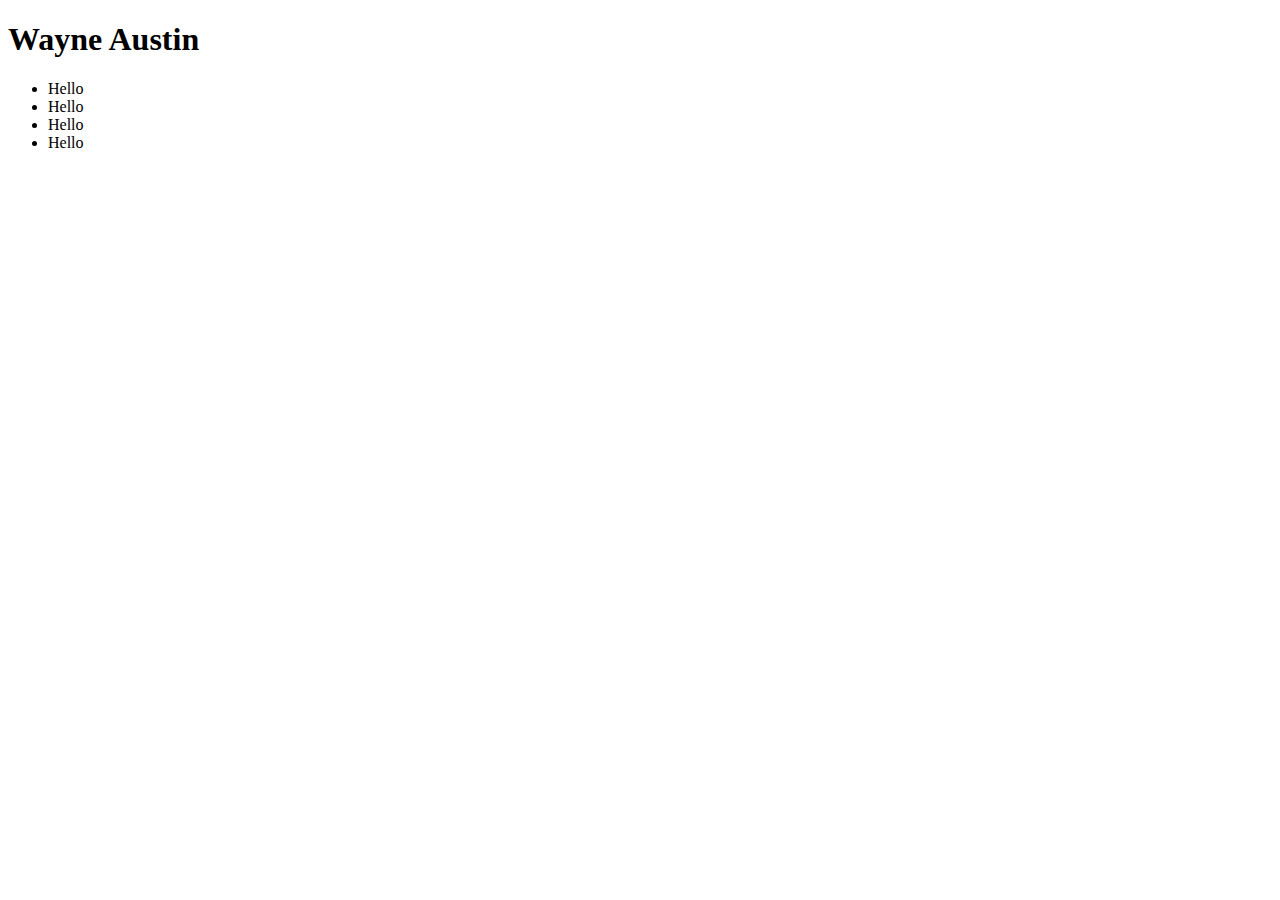
<file: cube.html>
<!DOCTYPE html>
<html>
<head lang="en">
    <meta charset="UTF-8">
    <title>The cube</title>
</head>
<body>
    <div class="stage">
        <div class="side left">
            <h1>Wayne Austin</h1>
        </div>
        <div class="side right">
            <ul class="options">
                <li>Hello</li>
                <li>Hello</li>
                <li>Hello</li>
                <li>Hello</li>
            </ul>
        </div>
    </div>
</body>
</html>
</file>
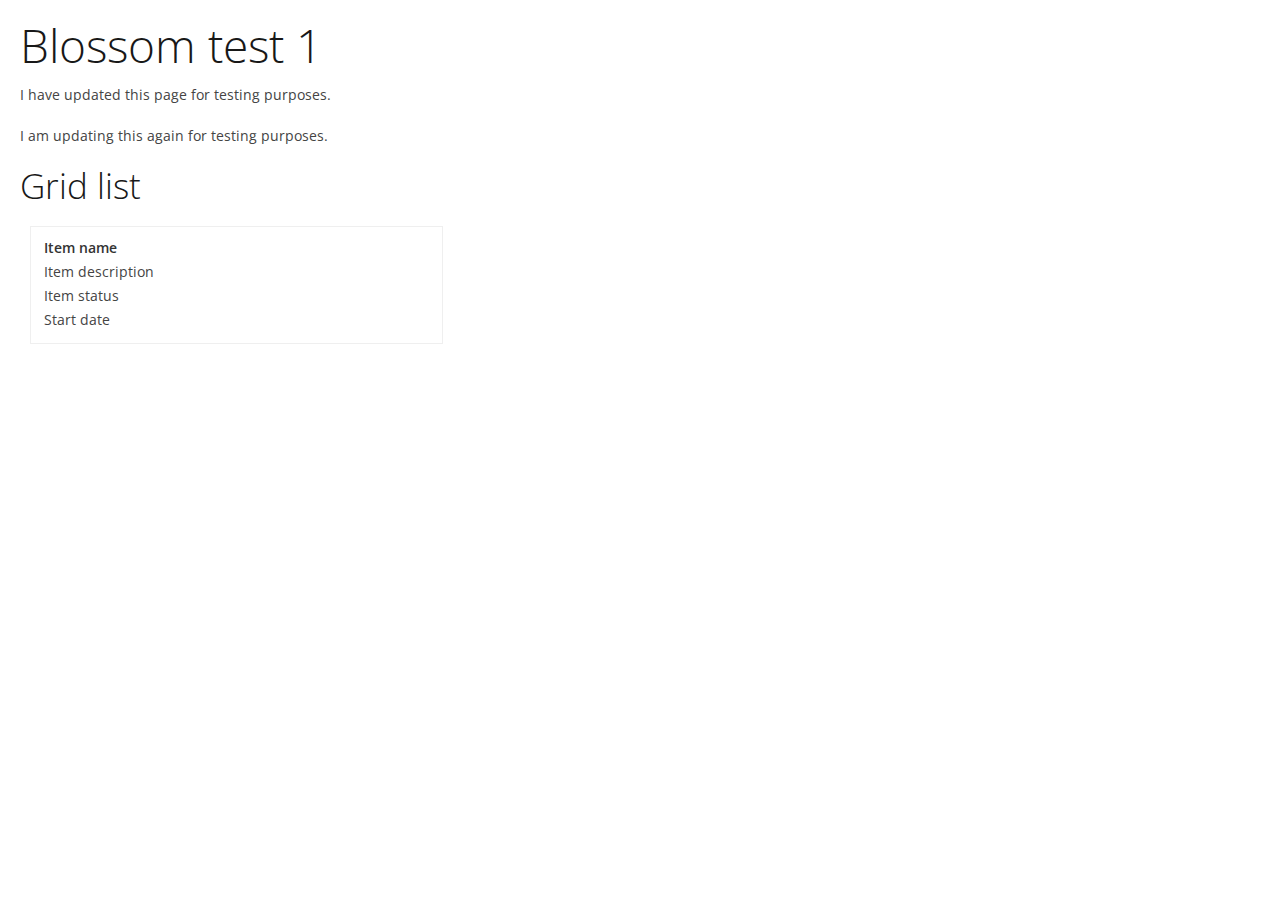
<file: testing-blossom.html>
<!DOCTYPE html>
<html>
<head lang="en">
    <meta charset="UTF-8">
    <title></title>
    <link href='http://fonts.googleapis.com/css?family=Open+Sans:300italic,400italic,600italic,400,300,600' rel='stylesheet' type='text/css'>
    <link rel="stylesheet" href="styles/base.css"/>
    <link rel="stylesheet" href="styles/skeleton.css"/>
    <link rel="stylesheet" href="styles/layout.css"/>
</head>
<body>
    <div class="wrap">
        <h1>Blossom test 1</h1>
        <p>I have updated this page for testing purposes.</p>
        <p>I am updating this again for testing purposes.</p>
        <h2>Grid list</h2>
        <ul class="grid-list">
            <li class="list-item">
                <div>
                    <p><strong>Item name</strong></p>
                    <p>Item description</p>
                    <p>Item status</p>
                    <p>Start date</p>
                </div>
            </li>
        </ul>
        <ul id="ImportsList" class="grid-list">
        </ul>
    </div>
</body>
</html>
</file>
<file: styles/base.css>
/*
* Skeleton V1.2
* Copyright 2011, Dave Gamache
* www.getskeleton.com
* Free to use under the MIT license.
* http://www.opensource.org/licenses/mit-license.php
* 6/20/2012
*/


/* Table of Content
==================================================
	#Reset & Basics
	#Basic Styles
	#Site Styles
	#Typography
	#Links
	#Lists
	#Images
	#Buttons
	#Forms
	#Misc */


/* #Reset & Basics (Inspired by E. Meyers)
================================================== */
	html, body, div, span, applet, object, iframe, h1, h2, h3, h4, h5, h6, p, blockquote, pre, a, abbr, acronym, address, big, cite, code, del, dfn, em, img, ins, kbd, q, s, samp, small, strike, strong, sub, sup, tt, var, b, u, i, center, dl, dt, dd, ol, ul, li, fieldset, form, label, legend, table, caption, tbody, tfoot, thead, tr, th, td, article, aside, canvas, details, embed, figure, figcaption, footer, header, hgroup, menu, nav, output, ruby, section, summary, time, mark, audio, video {
		margin: 0;
		padding: 0;
		border: 0;
		font-size: 100%;
		font: inherit;
		vertical-align: baseline; }
	article, aside, details, figcaption, figure, footer, header, hgroup, menu, nav, section {
		display: block; }
	body {
		line-height: 1; }
	ol, ul {
		list-style: none; }
	blockquote, q {
		quotes: none; }
	blockquote:before, blockquote:after,
	q:before, q:after {
		content: '';
		content: none; }
	table {
		border-collapse: collapse;
		border-spacing: 0; }


/* #Basic Styles
================================================== */
	body {
		background: #fff;
		font: 14px/21px "Open sans", sans-serif;
		color: #444;
        padding:20px;
		-webkit-font-smoothing: antialiased; /* Fix for webkit rendering */
		-webkit-text-size-adjust: 100%;
 }


/* #Typography
================================================== */
	h1, h2, h3, h4, h5, h6 {
		color: #181818;
		font-family: "Open Sans", sans-serif;
        font-weight:300; }
	h1 a, h2 a, h3 a, h4 a, h5 a, h6 a { font-weight: inherit; }
	h1 { font-size: 46px; line-height: 50px; margin-bottom: 14px;}
	h2 { font-size: 35px; line-height: 40px; margin-bottom: 10px; }
	h3 { font-size: 28px; line-height: 34px; margin-bottom: 8px; }
	h4 { font-size: 21px; line-height: 30px; margin-bottom: 4px; }
	h5 { font-size: 17px; line-height: 24px; }
	h6 { font-size: 14px; line-height: 21px; }
	.subheader { color: #777; }

	p { margin: 0 0 20px 0; }
	p img { margin: 0; }
	p.lead { font-size: 21px; line-height: 27px; color: #777;  }

	em { font-style: italic; }
	strong { font-weight:600; color: #333; }
	small { font-size: 80%; }

/*	Blockquotes  */
	blockquote, blockquote p { font-size: 17px; line-height: 24px; color: #777; font-style: italic; }
	blockquote { margin: 0 0 20px; padding: 9px 20px 0 19px; border-left: 1px solid #ddd; }
	blockquote cite { display: block; font-size: 12px; color: #555; }
	blockquote cite:before { content: "\2014 \0020"; }
	blockquote cite a, blockquote cite a:visited, blockquote cite a:visited { color: #555; }

	hr { border: solid #ddd; border-width: 1px 0 0; clear: both; margin: 10px 0 30px; height: 0; }


/* #Links
================================================== */
	a, a:visited { color: #333; text-decoration: underline; outline: 0; }
	a:hover, a:focus { color: #000; }
	p a, p a:visited { line-height: inherit; }


/* #Lists
================================================== */
	ul, ol { margin-bottom: 20px; }
	ul { list-style: none outside; }
	ol { list-style: decimal; }
	ol, ul.square, ul.circle, ul.disc { margin-left: 30px; }
	ul.square { list-style: square outside; }
	ul.circle { list-style: circle outside; }
	ul.disc { list-style: disc outside; }
	ul ul, ul ol,
	ol ol, ol ul { margin: 4px 0 5px 30px; font-size: 90%;  }
	ul ul li, ul ol li,
	ol ol li, ol ul li { margin-bottom: 6px; }
	li { line-height: 18px; margin-bottom: 12px; }
	ul.large li { line-height: 21px; }
	li p { line-height: 21px; }

/* #Images
================================================== */

	img.scale-with-grid {
		max-width: 100%;
		height: auto; }


/* #Buttons
================================================== */

	.button,
	button,
	input[type="submit"],
	input[type="reset"],
	input[type="button"] {
		background: #eee; /* Old browsers */
		background: #eee -moz-linear-gradient(top, rgba(255,255,255,.2) 0%, rgba(0,0,0,.2) 100%); /* FF3.6+ */
		background: #eee -webkit-gradient(linear, left top, left bottom, color-stop(0%,rgba(255,255,255,.2)), color-stop(100%,rgba(0,0,0,.2))); /* Chrome,Safari4+ */
		background: #eee -webkit-linear-gradient(top, rgba(255,255,255,.2) 0%,rgba(0,0,0,.2) 100%); /* Chrome10+,Safari5.1+ */
		background: #eee -o-linear-gradient(top, rgba(255,255,255,.2) 0%,rgba(0,0,0,.2) 100%); /* Opera11.10+ */
		background: #eee -ms-linear-gradient(top, rgba(255,255,255,.2) 0%,rgba(0,0,0,.2) 100%); /* IE10+ */
		background: #eee linear-gradient(top, rgba(255,255,255,.2) 0%,rgba(0,0,0,.2) 100%); /* W3C */
	  border: 1px solid #aaa;
	  border-top: 1px solid #ccc;
	  border-left: 1px solid #ccc;
	  -moz-border-radius: 3px;
	  -webkit-border-radius: 3px;
	  border-radius: 3px;
	  color: #444;
	  display: inline-block;
	  font-size: 11px;
	  font-weight: bold;
	  text-decoration: none;
	  text-shadow: 0 1px rgba(255, 255, 255, .75);
	  cursor: pointer;
	  margin-bottom: 20px;
	  line-height: normal;
	  padding: 8px 10px;
	  font-family: "OpenSansLight", Arial, sans-serif; }

	.button:hover,
	button:hover,
	input[type="submit"]:hover,
	input[type="reset"]:hover,
	input[type="button"]:hover {
		color: #222;
		background: #ddd; /* Old browsers */
		background: #ddd -moz-linear-gradient(top, rgba(255,255,255,.3) 0%, rgba(0,0,0,.3) 100%); /* FF3.6+ */
		background: #ddd -webkit-gradient(linear, left top, left bottom, color-stop(0%,rgba(255,255,255,.3)), color-stop(100%,rgba(0,0,0,.3))); /* Chrome,Safari4+ */
		background: #ddd -webkit-linear-gradient(top, rgba(255,255,255,.3) 0%,rgba(0,0,0,.3) 100%); /* Chrome10+,Safari5.1+ */
		background: #ddd -o-linear-gradient(top, rgba(255,255,255,.3) 0%,rgba(0,0,0,.3) 100%); /* Opera11.10+ */
		background: #ddd -ms-linear-gradient(top, rgba(255,255,255,.3) 0%,rgba(0,0,0,.3) 100%); /* IE10+ */
		background: #ddd linear-gradient(top, rgba(255,255,255,.3) 0%,rgba(0,0,0,.3) 100%); /* W3C */
	  border: 1px solid #888;
	  border-top: 1px solid #aaa;
	  border-left: 1px solid #aaa; }

	.button:active,
	button:active,
	input[type="submit"]:active,
	input[type="reset"]:active,
	input[type="button"]:active {
		border: 1px solid #666;
		background: #ccc; /* Old browsers */
		background: #ccc -moz-linear-gradient(top, rgba(255,255,255,.35) 0%, rgba(10,10,10,.4) 100%); /* FF3.6+ */
		background: #ccc -webkit-gradient(linear, left top, left bottom, color-stop(0%,rgba(255,255,255,.35)), color-stop(100%,rgba(10,10,10,.4))); /* Chrome,Safari4+ */
		background: #ccc -webkit-linear-gradient(top, rgba(255,255,255,.35) 0%,rgba(10,10,10,.4) 100%); /* Chrome10+,Safari5.1+ */
		background: #ccc -o-linear-gradient(top, rgba(255,255,255,.35) 0%,rgba(10,10,10,.4) 100%); /* Opera11.10+ */
		background: #ccc -ms-linear-gradient(top, rgba(255,255,255,.35) 0%,rgba(10,10,10,.4) 100%); /* IE10+ */
		background: #ccc linear-gradient(top, rgba(255,255,255,.35) 0%,rgba(10,10,10,.4) 100%); /* W3C */ }

	.button.full-width,
	button.full-width,
	input[type="submit"].full-width,
	input[type="reset"].full-width,
	input[type="button"].full-width {
		width: 100%;
		padding-left: 0 !important;
		padding-right: 0 !important;
		text-align: center; }

	/* Fix for odd Mozilla border & padding issues */
	button::-moz-focus-inner,
	input::-moz-focus-inner {
    border: 0;
    padding: 0;
	}


/* #Forms
================================================== */

	form {
		margin-bottom: 20px; }
	fieldset {
		margin-bottom: 20px; }
	input[type="text"],
	input[type="password"],
	input[type="email"],
	textarea,
	select {
		border: 1px solid #ccc;
		padding: 6px 4px;
		outline: none;
		-moz-border-radius: 2px;
		-webkit-border-radius: 2px;
		border-radius: 2px;
		font: 13px "HelveticaNeue", "Helvetica Neue", Helvetica, Arial, sans-serif;
		color: #777;
		margin: 0;
		width: 210px;
		max-width: 100%;
		display: block;
		margin-bottom: 20px;
		background: #fff; }
	select {
		padding: 0; }
	input[type="text"]:focus,
	input[type="password"]:focus,
	input[type="email"]:focus,
	textarea:focus {
		border: 1px solid #aaa;
 		color: #444;
 		-moz-box-shadow: 0 0 3px rgba(0,0,0,.2);
		-webkit-box-shadow: 0 0 3px rgba(0,0,0,.2);
		box-shadow:  0 0 3px rgba(0,0,0,.2); }
	textarea {
		min-height: 60px; }
	label,
	legend {
		display: block;
		font-weight: bold;
		font-size: 13px;  }
	select {
		width: 220px; }
	input[type="checkbox"] {
		display: inline; }
	label span,
	legend span {
		font-weight: normal;
		font-size: 13px;
		color: #444; }

/* #Misc
================================================== */
	.remove-bottom { margin-bottom: 0 !important; }
	.half-bottom { margin-bottom: 10px !important; }
	.add-bottom { margin-bottom: 20px !important; }


.grid-list .list-item { width:33.33%; padding:10px; }
.grid-list div { padding:10px 13px; border:solid 1px #efefef; }
.grid-list p { margin:0 0 3px; }
</file>
<file: styles/skeleton.css>
/*
* Skeleton V1.2
* Copyright 2011, Dave Gamache
* www.getskeleton.com
* Free to use under the MIT license.
* http://www.opensource.org/licenses/mit-license.php
* 6/20/2012
*/


/* Table of Contents
==================================================
    #Base 960 Grid
    #Tablet (Portrait)
    #Mobile (Portrait)
    #Mobile (Landscape)
    #Clearing */



/* #Base 960 Grid
================================================== */

    .container                                  { position: relative; width: 960px; margin: 0 auto; padding: 0; }
    .container .column,
    .container .columns                         { float: left; display: inline; margin-left: 10px; margin-right: 10px; }
    .row                                        { margin-bottom: 20px; }

    /* Nested Column Classes */
    .column.alpha, .columns.alpha               { margin-left: 0; }
    .column.omega, .columns.omega               { margin-right: 0; }

    /* Base Grid */
    .container .one.column,
    .container .one.columns                     { width: 40px;  }
    .container .two.columns                     { width: 100px; }
    .container .three.columns                   { width: 160px; }
    .container .four.columns                    { width: 220px; }
    .container .five.columns                    { width: 280px; }
    .container .six.columns                     { width: 340px; }
    .container .seven.columns                   { width: 400px; }
    .container .eight.columns                   { width: 460px; }
    .container .nine.columns                    { width: 520px; }
    .container .ten.columns                     { width: 580px; }
    .container .eleven.columns                  { width: 640px; }
    .container .twelve.columns                  { width: 700px; }
    .container .thirteen.columns                { width: 760px; }
    .container .fourteen.columns                { width: 820px; }
    .container .fifteen.columns                 { width: 880px; }
    .container .sixteen.columns                 { width: 940px; }

    .container .one-third.column                { width: 300px; }
    .container .two-thirds.column               { width: 620px; }

    /* Offsets */
    .container .offset-by-one                   { padding-left: 60px;  }
    .container .offset-by-two                   { padding-left: 120px; }
    .container .offset-by-three                 { padding-left: 180px; }
    .container .offset-by-four                  { padding-left: 240px; }
    .container .offset-by-five                  { padding-left: 300px; }
    .container .offset-by-six                   { padding-left: 360px; }
    .container .offset-by-seven                 { padding-left: 420px; }
    .container .offset-by-eight                 { padding-left: 480px; }
    .container .offset-by-nine                  { padding-left: 540px; }
    .container .offset-by-ten                   { padding-left: 600px; }
    .container .offset-by-eleven                { padding-left: 660px; }
    .container .offset-by-twelve                { padding-left: 720px; }
    .container .offset-by-thirteen              { padding-left: 780px; }
    .container .offset-by-fourteen              { padding-left: 840px; }
    .container .offset-by-fifteen               { padding-left: 900px; }



/* #Tablet (Portrait)
================================================== */

    /* Note: Design for a width of 768px */

    @media only screen and (min-width: 768px) and (max-width: 959px) {
        .container                                  { width: 768px; }
        .container .column,
        .container .columns                         { margin-left: 10px; margin-right: 10px;  }
        .column.alpha, .columns.alpha               { margin-left: 0; margin-right: 10px; }
        .column.omega, .columns.omega               { margin-right: 0; margin-left: 10px; }
        .alpha.omega                                { margin-left: 0; margin-right: 0; }

        .container .one.column,
        .container .one.columns                     { width: 28px; }
        .container .two.columns                     { width: 76px; }
        .container .three.columns                   { width: 124px; }
        .container .four.columns                    { width: 172px; }
        .container .five.columns                    { width: 220px; }
        .container .six.columns                     { width: 268px; }
        .container .seven.columns                   { width: 316px; }
        .container .eight.columns                   { width: 364px; }
        .container .nine.columns                    { width: 412px; }
        .container .ten.columns                     { width: 460px; }
        .container .eleven.columns                  { width: 508px; }
        .container .twelve.columns                  { width: 556px; }
        .container .thirteen.columns                { width: 604px; }
        .container .fourteen.columns                { width: 652px; }
        .container .fifteen.columns                 { width: 700px; }
        .container .sixteen.columns                 { width: 748px; }

        .container .one-third.column                { width: 236px; }
        .container .two-thirds.column               { width: 492px; }

        /* Offsets */
        .container .offset-by-one                   { padding-left: 48px; }
        .container .offset-by-two                   { padding-left: 96px; }
        .container .offset-by-three                 { padding-left: 144px; }
        .container .offset-by-four                  { padding-left: 192px; }
        .container .offset-by-five                  { padding-left: 240px; }
        .container .offset-by-six                   { padding-left: 288px; }
        .container .offset-by-seven                 { padding-left: 336px; }
        .container .offset-by-eight                 { padding-left: 384px; }
        .container .offset-by-nine                  { padding-left: 432px; }
        .container .offset-by-ten                   { padding-left: 480px; }
        .container .offset-by-eleven                { padding-left: 528px; }
        .container .offset-by-twelve                { padding-left: 576px; }
        .container .offset-by-thirteen              { padding-left: 624px; }
        .container .offset-by-fourteen              { padding-left: 672px; }
        .container .offset-by-fifteen               { padding-left: 720px; }
    }


/*  #Mobile (Portrait)
================================================== */

    /* Note: Design for a width of 320px */

    @media only screen and (max-width: 767px) {
        .container { width: 300px; }
        .container .columns,
        .container .column { margin: 0; }

        .container .one.column,
        .container .one.columns,
        .container .two.columns,
        .container .three.columns,
        .container .four.columns,
        .container .five.columns,
        .container .six.columns,
        .container .seven.columns,
        .container .eight.columns,
        .container .nine.columns,
        .container .ten.columns,
        .container .eleven.columns,
        .container .twelve.columns,
        .container .thirteen.columns,
        .container .fourteen.columns,
        .container .fifteen.columns,
        .container .sixteen.columns,
        .container .one-third.column,
        .container .two-thirds.column  { width: 300px; }

        /* Offsets */
        .container .offset-by-one,
        .container .offset-by-two,
        .container .offset-by-three,
        .container .offset-by-four,
        .container .offset-by-five,
        .container .offset-by-six,
        .container .offset-by-seven,
        .container .offset-by-eight,
        .container .offset-by-nine,
        .container .offset-by-ten,
        .container .offset-by-eleven,
        .container .offset-by-twelve,
        .container .offset-by-thirteen,
        .container .offset-by-fourteen,
        .container .offset-by-fifteen { padding-left: 0; }

    }


/* #Mobile (Landscape)
================================================== */

    /* Note: Design for a width of 480px */

    @media only screen and (min-width: 480px) and (max-width: 767px) {
        .container { width: 420px; }
        .container .columns,
        .container .column { margin: 0; }

        .container .one.column,
        .container .one.columns,
        .container .two.columns,
        .container .three.columns,
        .container .four.columns,
        .container .five.columns,
        .container .six.columns,
        .container .seven.columns,
        .container .eight.columns,
        .container .nine.columns,
        .container .ten.columns,
        .container .eleven.columns,
        .container .twelve.columns,
        .container .thirteen.columns,
        .container .fourteen.columns,
        .container .fifteen.columns,
        .container .sixteen.columns,
        .container .one-third.column,
        .container .two-thirds.column { width: 420px; }
    }


/* #Clearing
================================================== */

    /* Self Clearing Goodness */
    .container:after { content: "\0020"; display: block; height: 0; clear: both; visibility: hidden; }

    /* Use clearfix class on parent to clear nested columns,
    or wrap each row of columns in a <div class="row"> */
    .clearfix:before,
    .clearfix:after,
    .row:before,
    .row:after {
      content: '\0020';
      display: block;
      overflow: hidden;
      visibility: hidden;
      width: 0;
      height: 0; }
    .row:after,
    .clearfix:after {
      clear: both; }
    .row,
    .clearfix {
      zoom: 1; }

    /* You can also use a <br class="clear" /> to clear columns */
    .clear {
      clear: both;
      display: block;
      overflow: hidden;
      visibility: hidden;
      width: 0;
      height: 0;
    }
</file>
<file: styles/layout.css>
/*
* Skeleton V1.2
* Copyright 2011, Dave Gamache
* www.getskeleton.com
* Free to use under the MIT license.
* http://www.opensource.org/licenses/mit-license.php
* 6/20/2012
*/

/* Table of Content
==================================================
	#Site Styles
	#Page Styles
	#Media Queries
	#Font-Face */

/* #Site Styles
================================================== */

/* #Page Styles
================================================== */

/* #Media Queries
================================================== */

	/* Smaller than standard 960 (devices and browsers) */
	@media only screen and (max-width: 959px) {}

	/* Tablet Portrait size to standard 960 (devices and browsers) */
	@media only screen and (min-width: 768px) and (max-width: 959px) {}

	/* All Mobile Sizes (devices and browser) */
	@media only screen and (max-width: 767px) {}

	/* Mobile Landscape Size to Tablet Portrait (devices and browsers) */
	@media only screen and (min-width: 480px) and (max-width: 767px) {}

	/* Mobile Portrait Size to Mobile Landscape Size (devices and browsers) */
	@media only screen and (max-width: 479px) {}


/* #Font-Face
================================================== */
/* 	This is the proper syntax for an @font-face file
		Just create a "fonts" folder at the root,
		copy your FontName into code below and remove
		comment brackets */

/*	@font-face {
	    font-family: 'OpenSansLight';
	    font-weight: 300;
	    font-style: normal; }
    @font-face {
	    font-family: 'OpenSans';
	    font-weight: 400;
	    font-style: normal; }
*/
</file>
